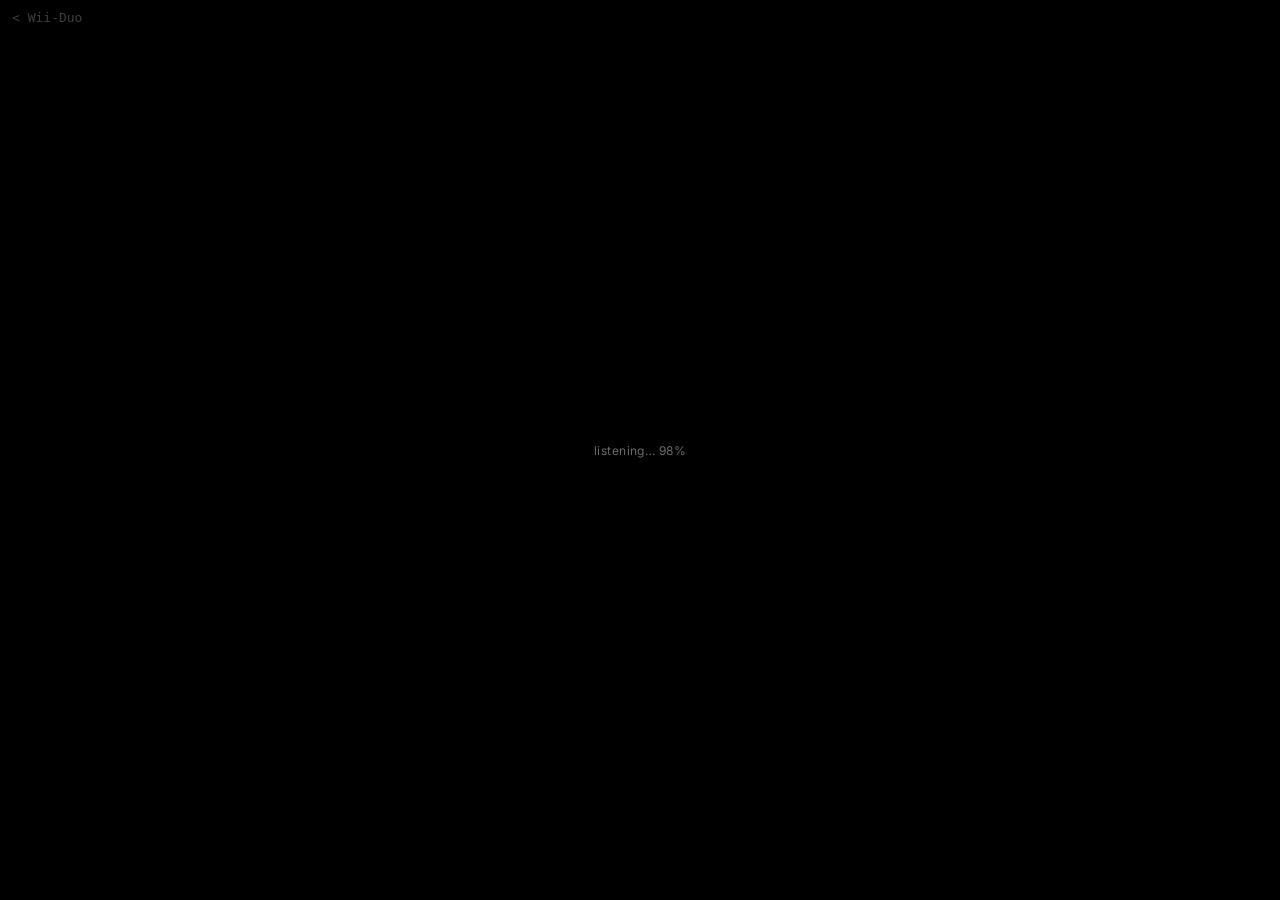
<file: hush/index.html>
<!doctype html>
<html lang="en">
<head>
<meta charset="utf-8">
<meta name="viewport" content="width=device-width, initial-scale=1">
<title>HUSH</title>
<link rel="icon" href="data:,">
<link rel="stylesheet" href="css/style.css">
<script type="importmap">
{
  "imports": {
    "three": "./vendor/three.module.js",
    "three/addons/": "./vendor/addons/"
  }
}
</script>
</head>
<body>
<div id="stage"></div>

<!-- diegetic-ish overlays -->
<div id="hide-slats" class="overlay"></div>
<div id="hide-bed" class="overlay"></div>
<div id="flash" class="overlay"></div>
<div id="black" class="overlay"></div>

<div id="reticle"></div>
<div id="prompt"></div>
<div id="caption"></div>
<div id="objective"></div>
<div id="clock" class="overlay"><span>3:07 AM</span></div>

<div id="pause" class="overlay screen hidden">
  <div class="col">
    <p class="dim">paused</p>
    <p class="big">click to go back in</p>
    <p class="dim small">it is still there</p>
  </div>
</div>

<div id="loading" class="overlay screen">
  <div class="col"><p class="dim small" id="loading-text">loading…</p></div>
</div>

<div id="title" class="overlay screen hidden">
  <div class="col">
    <h1>HUSH</h1>
    <p class="sub">It hears you.</p>
    <div class="rules">
      <p>Headphones on. Lights off. Alone.</p>
      <p class="dim small">Contains flashing lights and sudden loud sounds.</p>
    </div>
    <label class="mic"><input type="checkbox" id="mic-toggle"> <span>Let it hear you <em>(microphone. Nothing is recorded or sent anywhere. It only listens.)</em></span></label>
    <div class="wii">
      <button id="wii-connect" class="small-btn hidden">Connect Wii Remote</button>
      <p class="dim small" id="wii-status"></p>
    </div>
    <button id="begin">Begin</button>
    <div class="keys dim small">
      <span class="kb">WASD move</span><span>Shift run</span><span>C crouch</span><span>F flashlight</span><span>E use / hide</span><span>Space hold breath</span>
    </div>
  </div>
</div>

<div id="end" class="overlay screen hidden">
  <div class="col">
    <p class="big" id="end-title"></p>
    <p class="dim" id="end-sub"></p>
    <button id="again">Wake up again</button>
    <p class="dim small credits">Sounds from Freesound (CC0) — stingers by SirBedlam (CC-BY 3.0) — full list in sounds/CREDITS.md &middot; Textures: Poly Haven (CC0)</p>
  </div>
</div>

<a id="wd-back" href="../index.html" style="position:fixed;top:10px;left:12px;z-index:99;font:13px monospace;color:#888;opacity:.45;text-decoration:none">&lt; Wii-Duo</a>
<script type="module" src="js/main.js"></script>
</body>
</html>
</file>
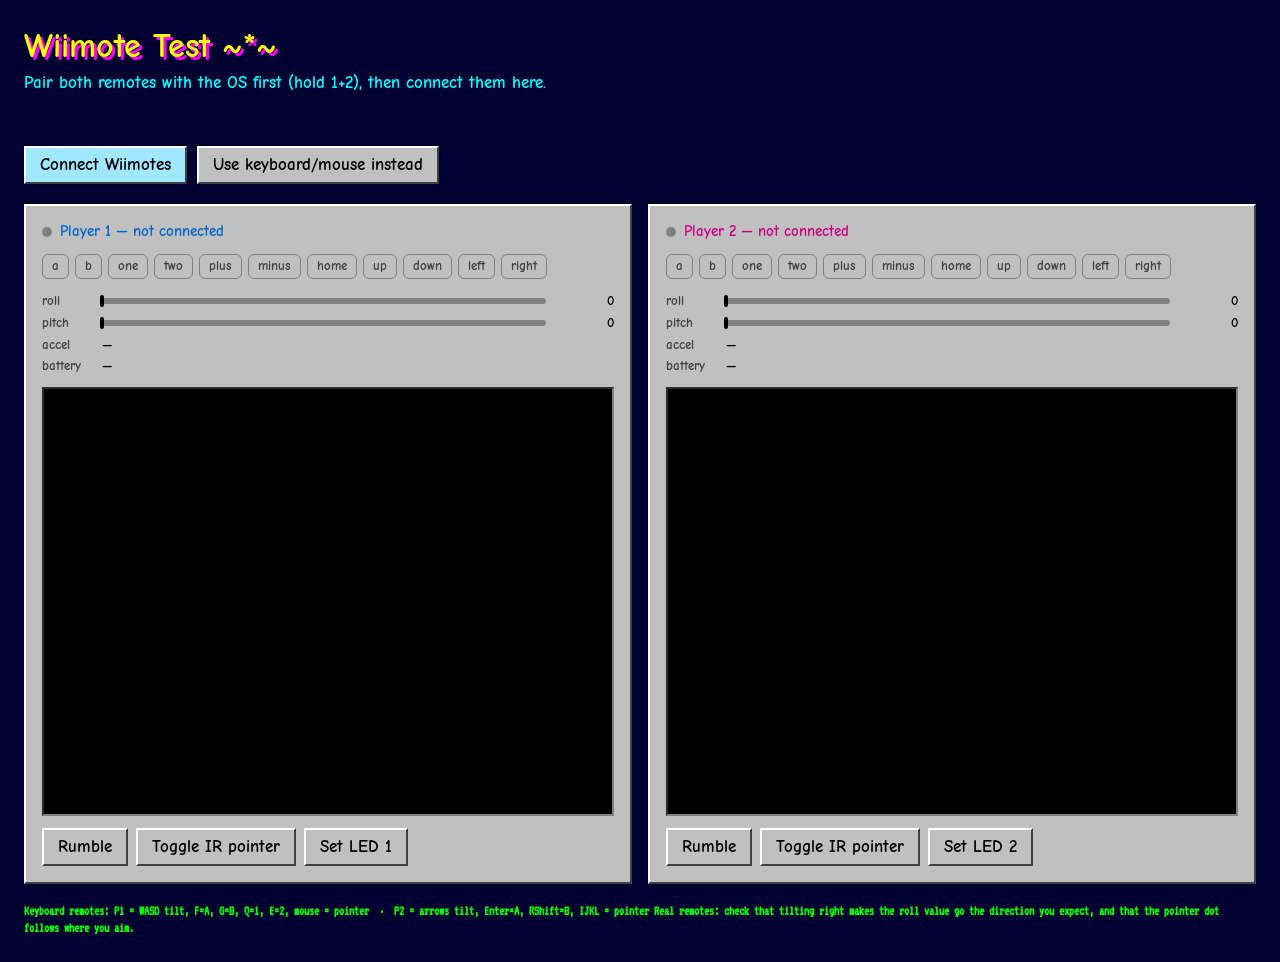
<file: test.html>
<!doctype html>
<html lang="en">
<head>
<meta charset="utf-8">
<meta name="viewport" content="width=device-width, initial-scale=1">
<title>Wiimote Test</title>
<link rel="stylesheet" href="https://fonts.googleapis.com/css2?family=Comic+Neue:wght@400;700&family=VT323&display=swap">
<style>
  :root { --bg:#000030; --panel:#c0c0c0; --line:#808080; --text:#000; --dim:#404040; --p1:#0066cc; --p2:#cc0088; --ok:#00cc00; }
  * { box-sizing: border-box; }
  body { margin:0; background:var(--bg); color:var(--text); font:700 17px/1.3 'Comic Neue','Comic Sans MS',cursive; padding:24px; }
  h1 { font-size:34px; margin:0 0 4px; color:#ff0; text-shadow:3px 3px 0 #f0f; }
  .sub { color:#0ff; margin-bottom:20px; }
  .bar { display:flex; gap:10px; flex-wrap:wrap; margin-bottom:20px; }
  button { background:#c0c0c0; color:#000; border:2px solid; border-color:#fff #404040 #404040 #fff; padding:6px 14px; font:inherit; cursor:pointer; }
  button:hover { border-color:var(--dim); }
  button.primary { background:#9fe8ff; }
  .grid { display:grid; grid-template-columns:1fr 1fr; gap:16px; }
  @media (max-width:900px){ .grid{ grid-template-columns:1fr; } }
  .card { background:var(--panel); border:2px solid; border-color:#fff #404040 #404040 #fff; padding:16px; color:#000; }
  .card h2 { margin:0 0 12px; font-size:15px; display:flex; align-items:center; gap:8px; }
  .dot { width:10px; height:10px; border-radius:50%; background:var(--line); }
  .on .dot { background:var(--ok); }
  .p0 h2 { color:var(--p1); } .p1 h2 { color:var(--p2); }
  .btns { display:flex; flex-wrap:wrap; gap:6px; margin-bottom:14px; }
  .b { padding:3px 9px; border-radius:6px; border:1px solid var(--line); color:var(--dim); font-size:13px; }
  .b.on { background:#000; color:#0f0; border-color:#000; }
  .row { display:grid; grid-template-columns:52px 1fr 60px; gap:8px; align-items:center; margin:5px 0; color:var(--dim); font-size:13px; }
  .row span:last-child { text-align:right; font-variant-numeric:tabular-nums; color:var(--text); }
  .meter { height:6px; background:var(--line); border-radius:3px; position:relative; }
  .meter i { position:absolute; top:-3px; width:4px; height:12px; background:var(--text); border-radius:2px; transform:translateX(-50%); }
  canvas { width:100%; aspect-ratio:4/3; background:#000; border:2px inset #808080; display:block; margin-top:12px; }
  .tools { display:flex; gap:8px; flex-wrap:wrap; margin-top:12px; }
  .note { color:#0f0; font-family:'VT323',monospace; font-size:20px; font-size:13px; margin-top:20px; }
  #msg { color:#ff0; margin-bottom:12px; min-height:20px; }
</style>
</head>
<body>
<h1>Wiimote Test ~*~</h1>
<div class="sub">Pair both remotes with the OS first (hold 1+2), then connect them here.</div>
<div id="msg"></div>
<div class="bar">
  <button class="primary" id="connect">Connect Wiimotes</button>
  <button id="virt">Use keyboard/mouse instead</button>
</div>
<div class="grid" id="grid"></div>
<div class="note">
  Keyboard remotes: P1 = WASD tilt, F=A, G=B, Q=1, E=2, mouse = pointer &nbsp;·&nbsp; P2 = arrows tilt, Enter=A, RShift=B, IJKL = pointer
  Real remotes: check that tilting right makes the roll value go the direction you expect, and that the pointer dot follows where you aim.
</div>

<script type="module">
import { WiimoteHub, VirtualWiimote, VIRTUAL_KEYMAPS } from './js/wiimote.js';

const hub = new WiimoteHub();
const msg = document.getElementById('msg');
const grid = document.getElementById('grid');
const NAMES = ['a','b','one','two','plus','minus','home','up','down','left','right'];

if (!hub.supported) msg.textContent = 'WebHID is not available in this browser. Use Chrome or Edge (Safari has no WebHID). The keyboard mode still works.';

const cards = [0, 1].map((i) => {
  const el = document.createElement('div');
  el.className = 'card p' + i;
  el.innerHTML = `
    <h2><span class="dot"></span><span class="title">Player ${i + 1} — not connected</span></h2>
    <div class="btns">${NAMES.map((n) => `<span class="b" data-b="${n}">${n}</span>`).join('')}</div>
    <div class="row"><span>roll</span><div class="meter"><i data-m="roll"></i></div><span data-v="roll">0</span></div>
    <div class="row"><span>pitch</span><div class="meter"><i data-m="pitch"></i></div><span data-v="pitch">0</span></div>
    <div class="row"><span>accel</span><span data-v="accel" style="grid-column:2/4;text-align:left">—</span></div>
    <div class="row"><span>battery</span><span data-v="bat" style="grid-column:2/4;text-align:left">—</span></div>
    <canvas width="400" height="300"></canvas>
    <div class="tools">
      <button data-a="rumble">Rumble</button>
      <button data-a="ir">Toggle IR pointer</button>
      <button data-a="led">Set LED ${i + 1}</button>
    </div>`;
  grid.appendChild(el);
  el.querySelector('[data-a=rumble]').onclick = () => hub.remotes[i]?.rumble(300);
  el.querySelector('[data-a=led]').onclick = () => hub.remotes[i]?.setLed?.(1 << i);
  let ir = false;
  el.querySelector('[data-a=ir]').onclick = async () => {
    const r = hub.remotes[i]; if (!r) return;
    ir = !ir; try { await (ir ? r.enableIR() : r.disableIR()); } catch (e) { msg.textContent = 'IR: ' + e.message; }
  };
  return el;
});

document.getElementById('connect').onclick = async () => {
  msg.textContent = '';
  try { await hub.request(); } catch (e) { if (e.name !== 'NotFoundError') msg.textContent = e.message; }
};
document.getElementById('virt').onclick = () => {
  hub.useVirtual(0, new VirtualWiimote(0, VIRTUAL_KEYMAPS[0], true));
  hub.useVirtual(1, new VirtualWiimote(1, VIRTUAL_KEYMAPS[1]));
};
hub.addEventListener('change', () => { for (const c of cards) c.dataset.dirty = 1; });
hub.restore().catch(() => {});

function draw() {
  cards.forEach((el, i) => {
    const r = hub.remotes[i];
    el.classList.toggle('on', !!r);
    el.querySelector('.title').textContent = r ? `Player ${i + 1} — ${r.kind}` : `Player ${i + 1} — not connected`;
    const cv = el.querySelector('canvas'), g = cv.getContext('2d');
    g.clearRect(0, 0, 400, 300);
    if (!r) return;
    const s = r.state;
    NAMES.forEach((n) => el.querySelector(`[data-b=${n}]`).classList.toggle('on', !!s.buttons[n]));
    const deg = (v) => (v * 180 / Math.PI);
    const set = (k, v, lim) => {
      el.querySelector(`[data-m=${k}]`).style.left = (50 + Math.max(-1, Math.min(1, v / lim)) * 50) + '%';
      el.querySelector(`[data-v=${k}]`).textContent = Math.round(deg(v)) + '°';
    };
    set('roll', s.tilt.roll, Math.PI / 2); set('pitch', s.tilt.pitch, Math.PI / 2);
    el.querySelector('[data-v=accel]').textContent = `${s.accel.x.toFixed(2)}  ${s.accel.y.toFixed(2)}  ${s.accel.z.toFixed(2)} g`;
    el.querySelector('[data-v=bat]').textContent = s.battery == null ? '—' : Math.round(s.battery * 100) + '%';
    g.strokeStyle = '#252a32'; g.strokeRect(0.5, 0.5, 399, 299);
    g.fillStyle = '#7d8590';
    for (const d of s.ir) { g.fillRect(400 - d.x / 1023 * 400 - 3, d.y / 767 * 300 - 3, 6, 6); }
    if (s.pointer.valid) {
      g.beginPath(); g.arc(s.pointer.x * 400, s.pointer.y * 300, 9, 0, 7);
      g.fillStyle = i ? '#ff6b8b' : '#4cc2ff'; g.fill();
    }
  });
  requestAnimationFrame(draw);
}
draw();
</script>
</body>
</html>
</file>
<file: hush/css/style.css>
@import url('https://fonts.googleapis.com/css2?family=Special+Elite&family=Inter:wght@300;400&display=swap');

* { box-sizing: border-box; margin: 0; padding: 0; }
html, body { width: 100%; height: 100%; background: #000; overflow: hidden; color: #c9c6bf;
  font-family: 'Inter', system-ui, sans-serif; cursor: default; user-select: none; }
#stage, #stage canvas { position: fixed; inset: 0; width: 100%; height: 100%; display: block; }

.overlay { position: fixed; inset: 0; pointer-events: none; }
.hidden { display: none !important; }
.screen { display: flex; align-items: center; justify-content: center; background: #000; pointer-events: auto; z-index: 20; }
.col { display: flex; flex-direction: column; align-items: center; gap: 18px; text-align: center; max-width: 640px; padding: 24px; }
.dim { color: #6d6a64; }
.small { font-size: 12px; letter-spacing: .04em; }
.big { font-family: 'Special Elite', monospace; font-size: 28px; letter-spacing: .12em; color: #d8d3c8; }

#title h1 { font-family: 'Special Elite', monospace; font-weight: 400; font-size: clamp(64px, 14vw, 150px);
  letter-spacing: .5em; margin-right: -.5em; color: #e6e1d6; text-shadow: 0 0 30px rgba(255,255,255,.08);
  animation: breathe 6s ease-in-out infinite; }
#title .sub { font-family: 'Special Elite', monospace; font-size: 18px; letter-spacing: .3em; color: #8d2a22; }
#title .rules p { margin: 4px 0; }
@keyframes breathe { 0%,100% { opacity: .85; filter: blur(0) } 50% { opacity: 1; filter: blur(.4px) } }

.mic { display: flex; gap: 10px; align-items: flex-start; max-width: 460px; font-size: 13px; text-align: left; cursor: pointer; color: #a8a49b; }
.mic em { color: #5f5c56; font-style: normal; }
.mic input { margin-top: 3px; accent-color: #8d2a22; }

button { font-family: 'Special Elite', monospace; font-size: 18px; letter-spacing: .3em; padding: 14px 44px;
  background: transparent; color: #d8d3c8; border: 1px solid #3a3833; cursor: pointer; transition: all .4s; }
button:hover { border-color: #8d2a22; color: #fff; box-shadow: 0 0 24px rgba(141,42,34,.25); }
.wii { display: flex; flex-direction: column; align-items: center; gap: 8px; }
button.small-btn { font-size: 13px; padding: 9px 22px; letter-spacing: .18em; }
#wii-status { max-width: 460px; line-height: 1.6; }
.keys { display: flex; flex-wrap: wrap; gap: 6px 16px; justify-content: center; margin-top: 8px; }

#reticle { position: fixed; left: 50%; top: 50%; width: 3px; height: 3px; margin: -1.5px 0 0 -1.5px; border-radius: 50%;
  background: rgba(220,215,205,.35); z-index: 5; pointer-events: none; transition: all .15s; }
#reticle.active { width: 7px; height: 7px; margin: -3.5px 0 0 -3.5px; background: rgba(230,225,215,.8); }
#prompt { position: fixed; left: 50%; top: calc(50% + 22px); transform: translateX(-50%); font-size: 12px;
  letter-spacing: .15em; text-transform: uppercase; color: rgba(220,215,205,.7); z-index: 5; pointer-events: none; }
#caption { position: fixed; left: 0; right: 0; bottom: 12%; text-align: center; font-family: 'Special Elite', monospace;
  font-size: clamp(16px, 2vw, 22px); letter-spacing: .08em; color: #d8d3c8; opacity: 0; transition: opacity 1.2s;
  z-index: 6; pointer-events: none; text-shadow: 0 0 8px #000, 0 0 2px #000; padding: 0 16px; }
#caption.show { opacity: 1; }
#objective { position: fixed; left: 28px; top: 24px; font-size: 12px; letter-spacing: .12em; color: rgba(200,195,185,.0);
  transition: color 2s; z-index: 5; pointer-events: none; text-transform: lowercase; }
#objective.show { color: rgba(200,195,185,.55); }

#black { background: #000; opacity: 1; z-index: 8; transition: opacity 1.5s; }
#flash { background: #fff; opacity: 0; z-index: 9; }
#clock { display: flex; align-items: center; justify-content: center; z-index: 10; opacity: 0; transition: opacity 1s; }
#clock span { font-family: 'Special Elite', monospace; font-size: clamp(40px, 7vw, 84px); color: #b3261e;
  letter-spacing: .2em; text-shadow: 0 0 24px rgba(179,38,30,.6); }
#clock.show { opacity: 1; }

/* hiding views */
#hide-slats { z-index: 4; opacity: 0; transition: opacity .6s;
  background: repeating-linear-gradient(176deg, #050403 0px, #0a0806 14px, rgba(0,0,0,.0) 16px, rgba(0,0,0,0) 30px, #050403 33px),
              radial-gradient(ellipse at center, rgba(0,0,0,0) 30%, rgba(0,0,0,.95) 75%); }
#hide-slats.on { opacity: 1; }
#hide-bed { z-index: 4; opacity: 0; transition: opacity .6s;
  background: linear-gradient(180deg, #030302 0%, #030302 34%, rgba(0,0,0,.6) 40%, rgba(0,0,0,0) 48%, rgba(0,0,0,0) 90%, #020202 100%),
              radial-gradient(ellipse at 50% 70%, rgba(0,0,0,0) 30%, rgba(0,0,0,.9) 80%); }
#hide-bed.on { opacity: 1; }

#loading { z-index: 30; }
#pause { z-index: 25; background: rgba(0,0,0,.86); cursor: pointer; }
#end { z-index: 26; }
#end .credits { margin-top: 40px; }
</file>
